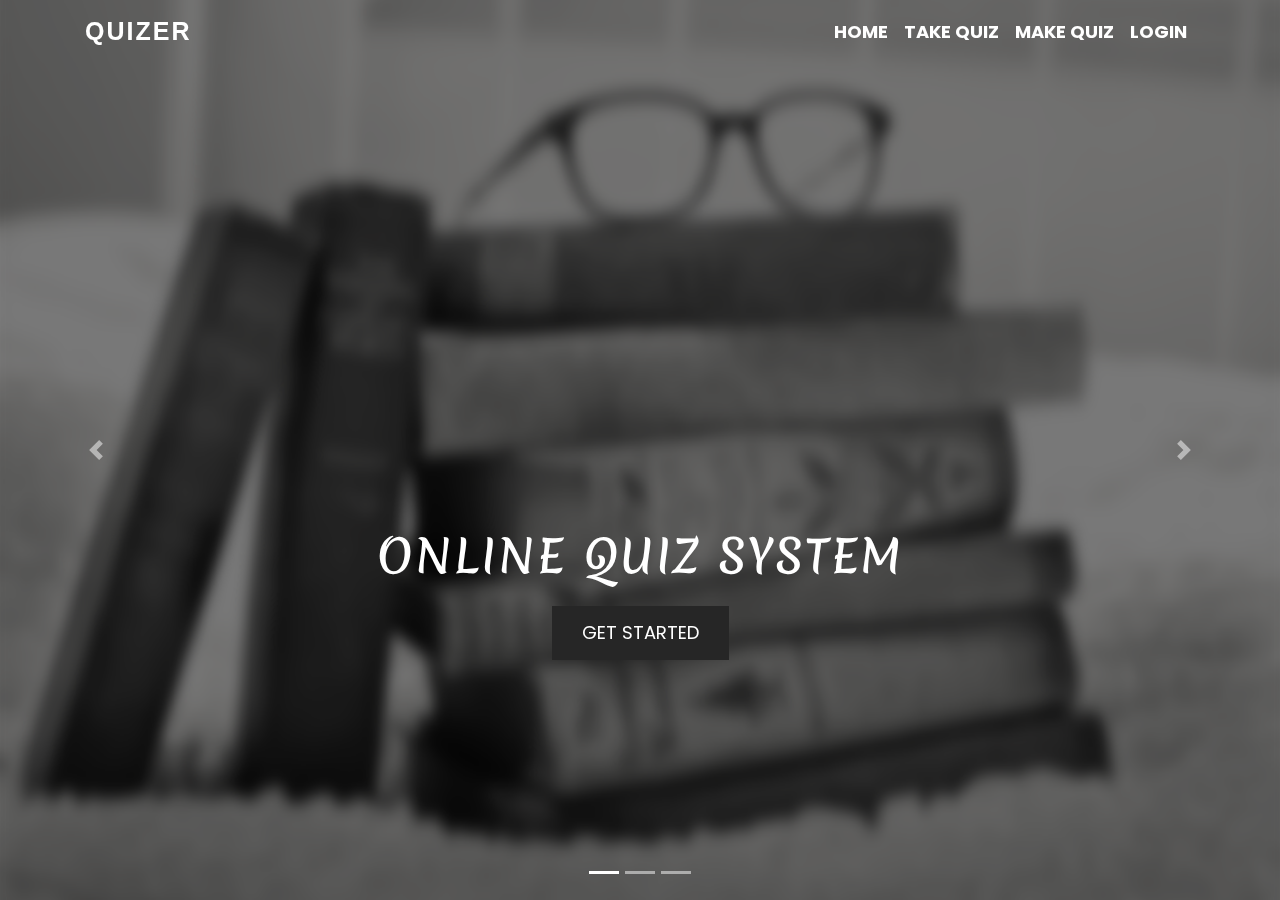
<file: index.html>
<!DOCTYPE html>
<html lang="en">
<head>
	<meta charset="UTF-8">
	<title>Online Quiz System</title>
	<link href="https://fonts.googleapis.com/css2?family=Merienda&display=swap" rel="stylesheet">
	<link href="https://fonts.googleapis.com/css2?family=Poppins:wght@400;700&display=swap" rel="stylesheet">
	<link href="https://stackpath.bootstrapcdn.com/bootstrap/4.1.3/css/bootstrap.min.css" rel="stylesheet">
	<link href="https://cdnjs.cloudflare.com/ajax/libs/animate.css/3.7.2/animate.min.css" rel="stylesheet">
	<link href=".//css/main.css" rel="stylesheet">
</head>
<body>
	<nav class="navbar navbar-expand-lg navbar-light fixed-top ">
		
		<div class="container">
			<a class="navbar-brand"  href="#">Quizer</a> <button aria-controls="navbarSupportedContent" aria-expanded="false" aria-label="Toggle navigation" class="navbar-toggler" data-target="#navbarSupportedContent" data-toggle="collapse" type="button"><span class="navbar-toggler-icon"></span></button>
			<div class="collapse navbar-collapse" id="navbarSupportedContent">
				<ul class="navbar-nav ml-auto">
					<li class="nav-item active">
						<a aria-disabled="true" class="nav-link">Home</a>
					</li>
					<li class="nav-item">
						<a aria-disabled="true" class="nav-link" >Take Quiz</a>
					</li>
					<li class="nav-item">
						<a aria-disabled="true" class="nav-link">Make Quiz</a>
					</li>
					<li class="nav-item">
						<a href="./views/user_login.html" class="nav-link" >Login</a>
					</li>
					
					
				</ul>
			</div>
		</div>
	</nav>
	<div class="carousel slide" data-ride="carousel" id="carouselExampleIndicators">
		<ol class="carousel-indicators">
			<li class="active" data-slide-to="0" data-target="#carouselExampleIndicators"></li>
			<li data-slide-to="1" data-target="#carouselExampleIndicators"></li>
			<li data-slide-to="2" data-target="#carouselExampleIndicators"></li>
		</ol>
		<div class="carousel-inner">
			<div class="carousel-item active">
				<img alt="First slide" class="d-block w-100" src="./assets/book.png">
				<div class="carousel-caption d-none d-md-block">
					<h5 class="animated bounceInRight" style="animation-delay: 1s">Online Quiz System</h5>
					<!-- <p class="animated bounceInLeft" style="animation-delay: 2s">Lorem ipsum dolor sit amet, consectetur adipisicing elit. Maxime, nulla, tempore. Deserunt excepturi quas vero.</p> -->
					<p class="animated bounceInRight" style="animation-delay: 3s"><a href="./views/user_signup.html">Get Started</a></p>
				</div>
			</div>
			<div class="carousel-item">
				<img alt="Second slide" class="d-block w-100" src="./assets/book.png">
				<div class="carousel-caption d-none d-md-block">
					<h5 class="animated slideInDown" style="animation-delay: 1s">Take Quiz</h5>
					<!-- <p class="animated fadeInUp" style="animation-delay: 2s">Lorem ipsum dolor sit amet, consectetur adipisicing elit. Maxime, nulla, tempore. Deserunt excepturi quas vero.</p> -->
					<p class="animated zoomIn" style="animation-delay: 3s"><a href="./views/user_signup.html">Get Started</a></p>
				</div>
			</div>
			<div class="carousel-item">
				<img alt="Third slide" class="d-block w-100" src="./assets/book.png">
				<div class="carousel-caption d-none d-md-block">
					<h5 class="animated zoomIn" style="animation-delay: 1s">Make Quiz</h5>
					<!-- <p class="animated fadeInLeft" style="animation-delay: 2s">Lorem ipsum dolor sit amet, consectetur adipisicing elit. Maxime, nulla, tempore. Deserunt excepturi quas vero.</p> -->
					<p class="animated zoomIn" style="animation-delay: 3s"><a href="./views/user_signup.html">Get Started</a></p>
				</div>
			</div>
		</div><a class="carousel-control-prev" data-slide="prev" href="#carouselExampleIndicators" role="button"><span aria-hidden="true" class="carousel-control-prev-icon"></span> <span class="sr-only">Previous</span></a> <a class="carousel-control-next" data-slide="next" href="#carouselExampleIndicators" role="button"><span aria-hidden="true" class="carousel-control-next-icon"></span> <span class="sr-only">Next</span></a>
	</div>
	
</body>
</html>
</file>
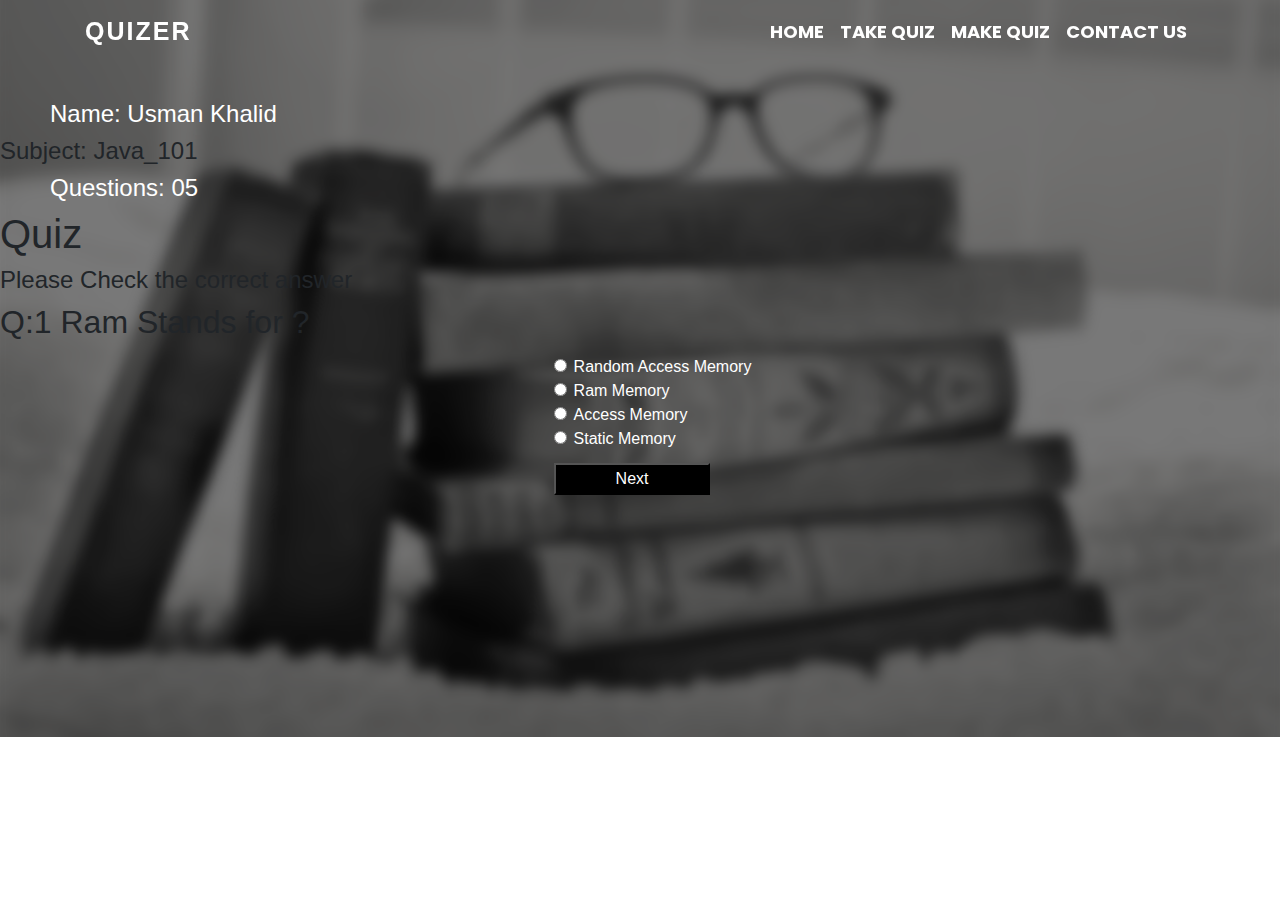
<file: views/takeQuiz.html>
<!DOCTYPE html>
<html lang="en">

<head>
    <meta charset="UTF-8">
    <title>Take Quiz</title>
    <link href="https://fonts.googleapis.com/css2?family=Merienda&display=swap" rel="stylesheet">
    <link href="https://fonts.googleapis.com/css2?family=Poppins:wght@400;700&display=swap" rel="stylesheet">
    <link href="https://stackpath.bootstrapcdn.com/bootstrap/4.1.3/css/bootstrap.min.css" rel="stylesheet">
    <link href="https://cdnjs.cloudflare.com/ajax/libs/animate.css/3.7.2/animate.min.css" rel="stylesheet">
    <link href="../css/takeQuiz.css" rel="stylesheet">
</head>

<body>
    <nav class="navbar navbar-expand-lg navbar-light fixed-top">
        <div class="container">
            <a class="navbar-brand" href="#">Quizer</a> <button aria-controls="navbarSupportedContent"
                aria-expanded="false" aria-label="Toggle navigation" class="navbar-toggler"
                data-target="#navbarSupportedContent" data-toggle="collapse" type="button"><span
                    class="navbar-toggler-icon"></span></button>
            <div class="collapse navbar-collapse" id="navbarSupportedContent">
                <ul class="navbar-nav ml-auto">
                    <li class="nav-item active">
                        <a class="nav-link" href="../index.html">Home</a>
                    </li>
                    <li class="nav-item">
                        <a class="nav-link" href="#">Take Quiz</a>
                    </li>
                    <li class="nav-item">
                        <a class="nav-link" href="../views/makeQuiz.html">Make Quiz</a>
                    </li>
                    <li class="nav-item">
                        <a class="nav-link" href="#">Contact Us</a>
                    </li>

                </ul>
            </div>
        </div>
    </nav>
    <h4 class="user_Name">Name: Usman Khalid</h1>
        <h4 class="subjec_Name">Subject: Java_101</h1>
        <h4 class="total_Questions">Questions: 05</h1>
    <h1>Quiz</h1>
    <h4>Please Check the correct answer</h4>
    <h2>Q:1 Ram Stands for ?</h2>

    <div class="outer">
        <form action="#" method="post">
        <div class="inner">
            <div class="form-check">
                <input class="form-check-input" type="radio" name="flexRadioDefault" id="flexRadioDefault1">
                <label class="form-check-label" for="flexRadioDefault1">Random Access Memory</label>
            </div>
            <div class="form-check">
                <input class="form-check-input" type="radio" name="flexRadioDefault" id="flexRadioDefault1">
                <label class="form-check-label" for="flexRadioDefault1">Ram Memory</label>
            </div>
            <div class="form-check">
                <input class="form-check-input" type="radio" name="flexRadioDefault" id="flexRadioDefault1">
                <label class="form-check-label" for="flexRadioDefault1">Access Memory</label>
            </div>
            <div class="form-check">
                <input class="form-check-input" type="radio" name="flexRadioDefault" id="flexRadioDefault1">
                <label class="form-check-label" for="flexRadioDefault1">Static Memory</label>
            </div>
        
                <button class="next"> Next </button>
        </div>
    </form>
    </div>

    <script src="https://code.jquery.com/jquery-3.3.1.slim.min.js">
    </script>
    <script src="https://cdnjs.cloudflare.com/ajax/libs/popper.js/1.14.3/umd/popper.min.js">
    </script>
    <script src="https://stackpath.bootstrapcdn.com/bootstrap/4.1.3/js/bootstrap.min.js">
    </script>
</body>

</html>
</file>
<file: css/main.css>
.carousel-item {
	height: 100vh;
	min-height: 300px;
}
.carousel-caption {
	bottom: 220px;
}
.carousel-caption h5 {
	font-size: 45px;
	text-transform: uppercase;
	letter-spacing: 2px;
	margin-top: 25px;
	font-family: merienda;
}
.carousel-caption p {
	width: 60%;
	margin: auto;
	font-size: 18px;
	line-height: 1.9;
	font-family: poppins;
}
.carousel-caption a {
	text-transform: uppercase;
	background: #262626;
	padding: 10px 30px;
	display: inline-block;
	color: #fff;
	margin-top: 15px;
}
.navbar-nav a {
	font-family: poppins;
	font-size: 18px;
	text-transform: uppercase;
	font-weight: bold;
}
.navbar-light .navbar-brand {
	color: #fff;
	font-size: 25px;
	text-transform: uppercase;
	font-weight: bold;
	letter-spacing: 2px;
}
.navbar-light .navbar-nav .active>.nav-link, .navbar-light .navbar-nav .nav-link.active, .navbar-light .navbar-nav .nav-link.show, .navbar-light .navbar-nav .show>.nav-link {
	color: #fff;
}
.navbar-light .navbar-nav .nav-link {
	color: #fff;
}
.navbar-nav {
	text-align: center;
}
.nav-link {
	padding: .2rem 1rem;
}
.nav-link.active, .nav-link:focus {
	color: #fff;
}
.navbar-toggler {
	padding: 1px 5px;
	font-size: 18px;
	line-height: 0.3;
	background: #fff;
}
.navbar-light .navbar-nav .nav-link:focus, .navbar-light .navbar-nav .nav-link:hover {
	color: #fff;
}
.w-100 {
	height: 100vh;
}
@media only screen and (max-width: 767px) {
	.navbar-nav.ml-auto {
		background: rgba(0, 0, 0, 0.5);
	}
	.navbar-nav a {
		font-size: 14px;
		font-weight: normal;
	}
}
</file>
<file: css/takeQuiz.css>
body {
    margin: 0;
    padding: 0;
    background-image: url(../assets/book.png);
    background-repeat: no-repeat;
    background-size: cover;
}
.heading_1 {

    font-size: 32px;
    text-align: center;
    font-weight: 600;
    margin-top: 20px;
    color: white;
}

.heading_2 {
    text-align: center;
    font-size: 14px;
    text-align: center;
    font-weight: 500%;
    margin-top: 5px;
    color: white;
}

.heading_3 {
    text-align: center;
    font-size: 22px;
    text-align: center;
    font-weight: 400%;
    margin-top: 5px;
    color: white;

}

.btn-radio {
    width: 100%;
    height: 100%;
    
}

input {

    text-align: center;
    justify-items: center;
    
    
}

.outer {
    display: flex;
    justify-content: center;
    margin: 0 0 0 25px;
    padding: 5px;
    color: white;
}

.next {
    background-color: black;
    color: white;
    margin-top: 12px;
    padding: 2px 60px;
}
.user_Name{
    color: black;
    text-align: left;
    margin-top: 100px;
    margin-left: 50px;
    color: white;
    
}
.subject_Name{
    color:  black;
    text-align: left;
    margin-top: 5px;
    margin-left: 50px;
    color: white;

}
.total_Questions{
    color: black;
    text-align: left;
    margin-top: 5px;
    margin-left: 50px;
    color: white;

}
.navbar-nav a {
	font-family: poppins;
	font-size: 18px;
	text-transform: uppercase;
	font-weight: bold;
}
.navbar-light .navbar-brand {
	color: #fff;
	font-size: 25px;
	text-transform: uppercase;
	font-weight: bold;
	letter-spacing: 2px;
}
.navbar-light .navbar-nav .active>.nav-link, .navbar-light .navbar-nav .nav-link.active, .navbar-light .navbar-nav .nav-link.show, .navbar-light .navbar-nav .show>.nav-link {
	color: #fff;
}
.navbar-light .navbar-nav .nav-link {
	color: #fff;
}
.navbar-nav {
	text-align: center;
}
.nav-link {
	padding: .2rem 1rem;
}
.nav-link.active, .nav-link:focus {
	color: #fff;
}
.navbar-toggler {
	padding: 1px 5px;
	font-size: 18px;
	line-height: 0.3;
	background: #fff;
}
.navbar-light .navbar-nav .nav-link:focus, .navbar-light .navbar-nav .nav-link:hover {
	color: #fff;
}
.w-100 {
	height: 100vh;
}
@media only screen and (max-width: 767px) {
	.navbar-nav.ml-auto {
		background: rgba(0, 0, 0, 0.5);
	}
	.navbar-nav a {
		font-size: 14px;
		font-weight: normal;
	}
}
</file>
